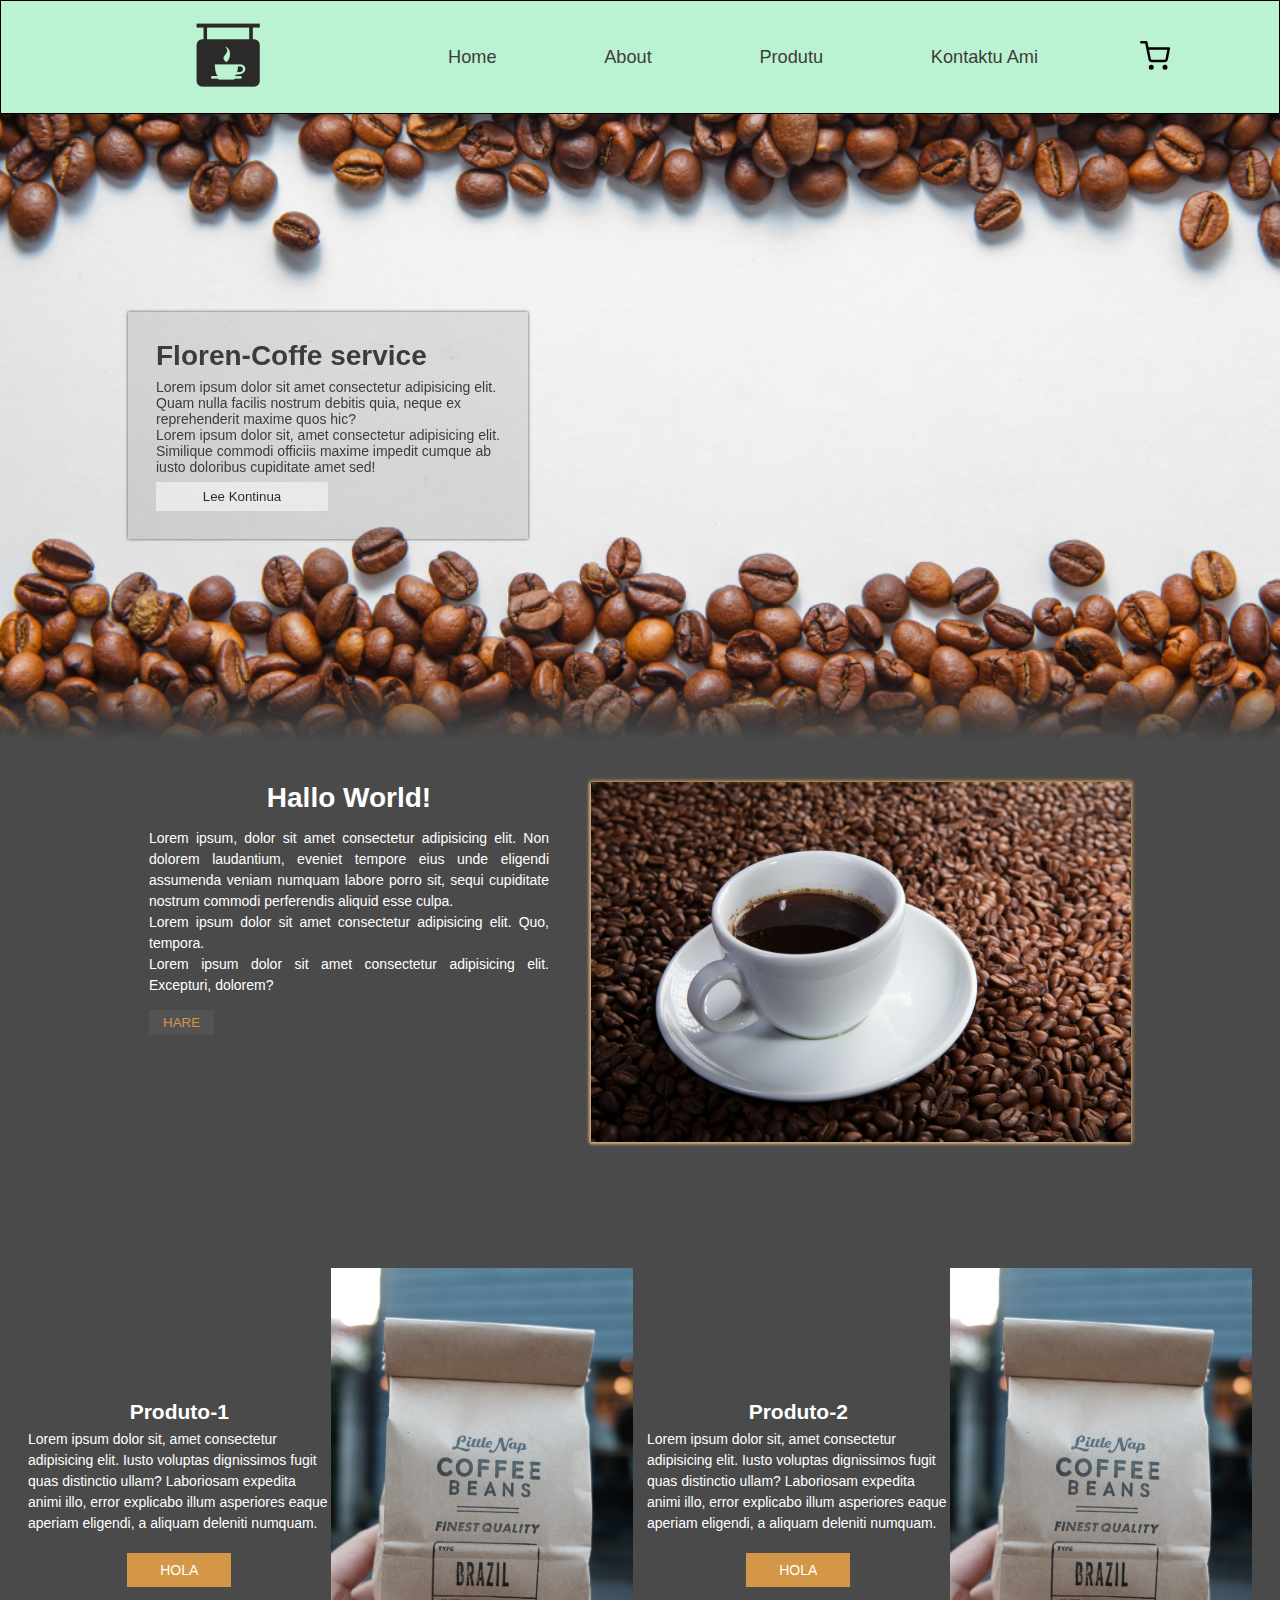
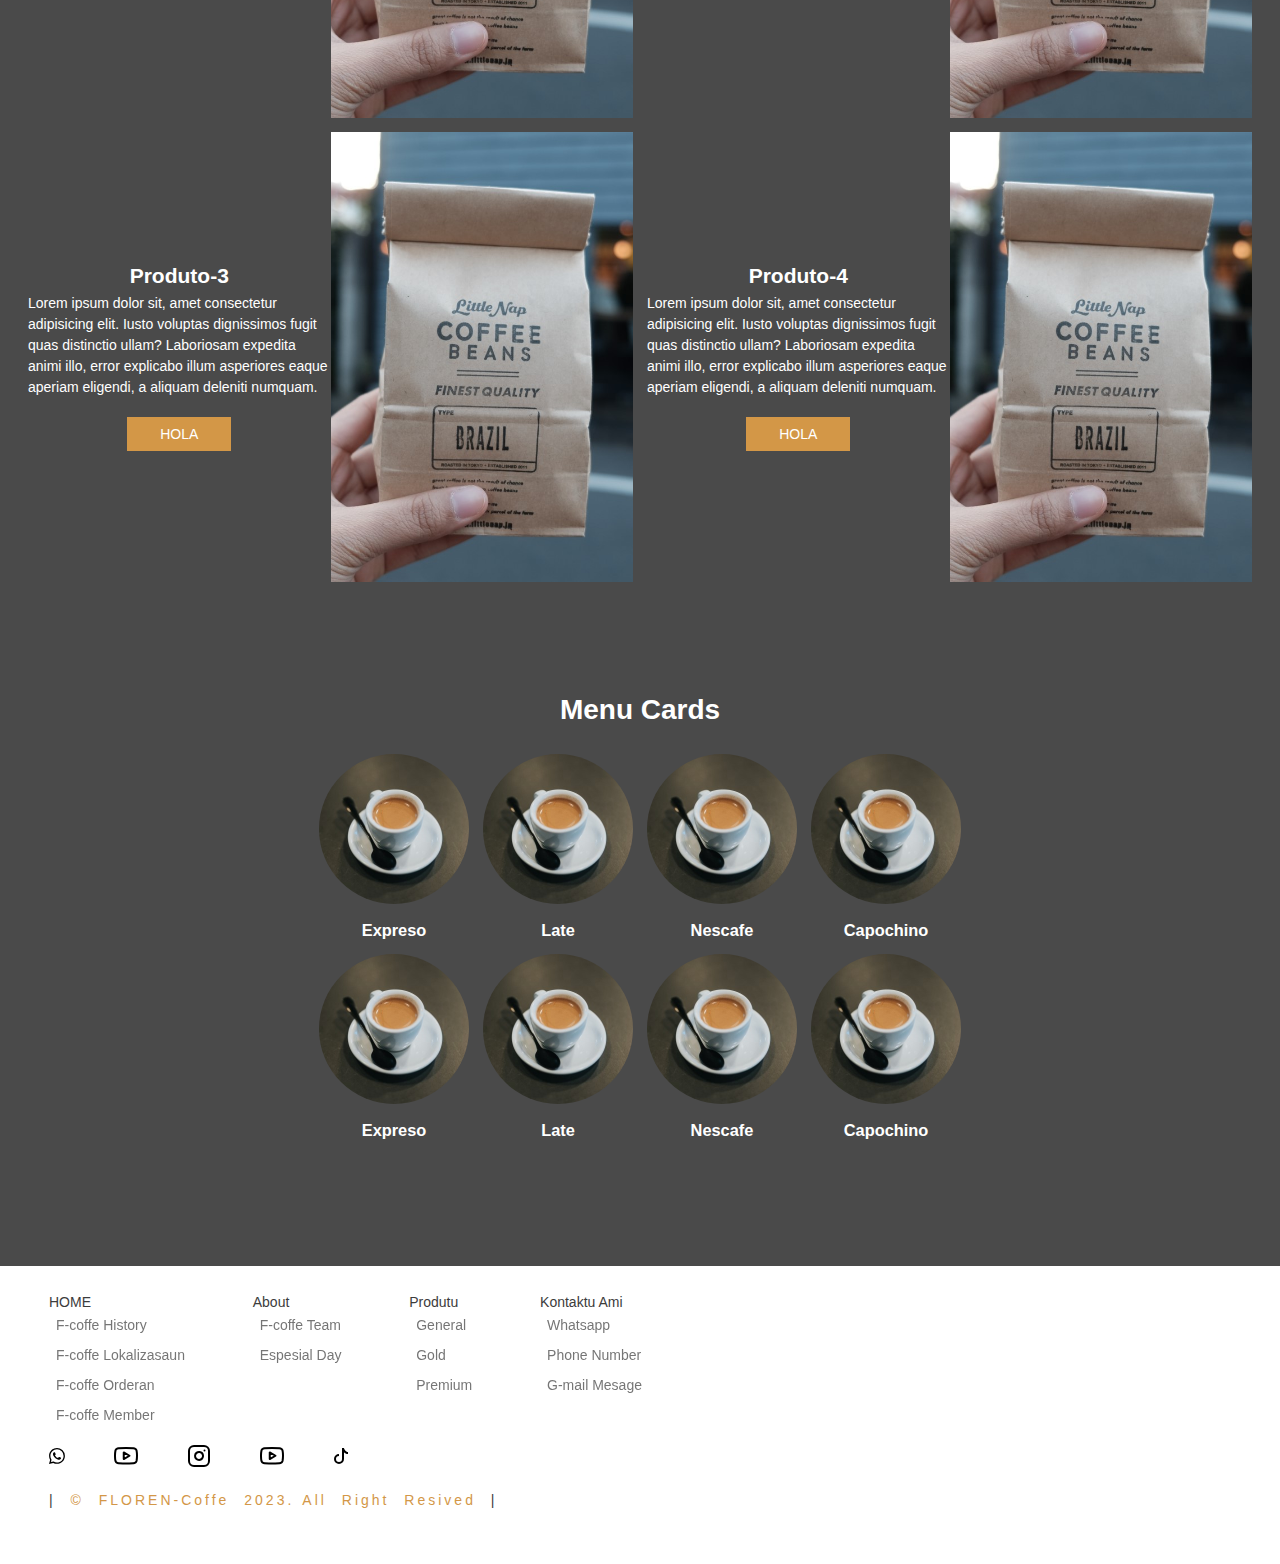
<file: index.html>
<!DOCTYPE html>
<html lang="en">
<head>
    <meta charset="UTF-8">
    <meta name="viewport" content="width=device-width, initial-scale=1.0">
    <link rel="stylesheet" href="css/coffe03.css">
    <title>Floren-coffe</title>
</head> 

<body>
    
    <div class="container">
        <header>
            <div class="logo">
                <a href="#">
                    <img src="image/icons8-coffeeshop-67.png" alt="logo">
                </a>
            </div>
            <div class="navbar">
                <div class="navigation">
                    <ul class="nav-list">
                        <li class="link-1">
                            <a href="#home">Home</a>
                            <ul class="submenu">
                                <li><a href="#">F-coffe Historia</a></li>
                                <li><a href="#">F-coffe Lokalizasaun</a></li>
                                <li><a href="#">F-coffe Member</a></li>
                                <li><a href="#">F-coffe Orderan</a></li>
                            </ul>
                        </li>
                        <li class="link-2">
                            <a href="#about">About</a>
                            <ul class="submenu">
                                <li><a href="#">F-coffe Team</a></li>
                                <li><a href="#">Espesial Day</a></li>
                            </ul>
                        </li>
                        <li class="link-3">
                            <a href="#produtos">Produtu</a>
                            <ul class="submenu">
                                <li><a href="#">General</a></li>
                                <li><a href="#">Gold</a></li>
                                <li><a href="#">Premium</a></li>
                            </ul>
                        </li>
                         <li class="link-4">
                            <a href="#kontaktu ami">Kontaktu Ami</a>
                            <ul class="submenu">
                                <li><a href="#">Whatsapp</a></li>
                                <li><a href="#">Phone Number</a></li>
                                <li><a href="#">G-mail Message</a></li>
                            </ul>
                        </li>
                    </ul>
                </div>
            </div>
            <div class="shop">
                <a href="#">
                    <img src="image/feather-icon/shopping-cart.svg" alt="shopping-cart">
                </a>
            </div>
        </header>

        <section class="hero">
            <div class="hero-content">
                <h1>Floren-Coffe <span>service</span></h1>
                <div class="hero-content-p">
                    <p>Lorem ipsum dolor sit amet consectetur adipisicing elit. Quam nulla facilis nostrum debitis quia, neque ex reprehenderit maxime quos hic?</p>
                    <p>Lorem ipsum dolor sit, amet consectetur adipisicing elit. Similique commodi officiis maxime impedit cumque ab iusto doloribus cupiditate amet sed!</p>
                </div>
                <button>Lee Kontinua</button>
            </div>
    
        </section>

        <main class="principal">
            <div class="main-content">
                <h1>Hallo World!</h1>
                <p>Lorem ipsum, dolor sit amet consectetur adipisicing elit. Non dolorem laudantium, eveniet tempore eius unde eligendi assumenda veniam numquam labore porro sit, sequi cupiditate nostrum commodi perferendis aliquid esse culpa.</p>
                <p>Lorem ipsum dolor sit amet consectetur adipisicing elit. Quo, tempora.</p>
                <p>Lorem ipsum dolor sit amet consectetur adipisicing elit. Excepturi, dolorem?</p>
                <button><a href="#">HARE</a></button>
            </div>
            <img src="image/raimond-klavins-uAk731NvaJo-unsplash.jpg" alt="main-img">
        </main>

        <section class="produtos" id="produtos">
            <div class="produto">
                <div class="produto-des">
                    <h2>produto-1</h2>
                    <p>Lorem ipsum dolor sit, amet consectetur adipisicing elit. Iusto voluptas dignissimos fugit quas distinctio ullam? Laboriosam expedita animi illo, error explicabo illum asperiores eaque aperiam eligendi, a aliquam deleniti numquam.</p>
                    <a href="#">HOLA</a>
                </div>
                <div class="produto-img"></div>
            </div>
            <div class="produto">
                <div class="produto-des">
                    <h2>produto-2</h2>
                    <p>Lorem ipsum dolor sit, amet consectetur adipisicing elit. Iusto voluptas dignissimos fugit quas distinctio ullam? Laboriosam expedita animi illo, error explicabo illum asperiores eaque aperiam eligendi, a aliquam deleniti numquam.</p>
                    <a href="#">HOLA</a>
                </div>
                <div class="produto-img"></div>
            </div>
            <div class="produto">
                <div class="produto-des">
                    <h2>produto-3</h2>
                    <p>Lorem ipsum dolor sit, amet consectetur adipisicing elit. Iusto voluptas dignissimos fugit quas distinctio ullam? Laboriosam expedita animi illo, error explicabo illum asperiores eaque aperiam eligendi, a aliquam deleniti numquam.</p>
                    <a href="#">HOLA</a>
                </div>
                <div class="produto-img"></div>
            </div>
            <div class="produto">
                <div class="produto-des">
                    <h2>produto-4</h2>
                    <p>Lorem ipsum dolor sit, amet consectetur adipisicing elit. Iusto voluptas dignissimos fugit quas distinctio ullam? Laboriosam expedita animi illo, error explicabo illum asperiores eaque aperiam eligendi, a aliquam deleniti numquam.</p>
                    <a href="#">HOLA</a>
                </div>
                <div class="produto-img">
                </div>
            </div>
        </section>

        <!-- opsional -->
        <section class="menu-cards">
            <h1>Menu Cards</h1>
            <div class="menu-box">
                <div class="menu-coffe">
                    <div class="menu">
                        <img src="image/menu-coffe.jpg" alt="kafe no sah">
                        <details>
                            <summary>
                                <h3>Expreso</h3>
                            </summary>
                            <p>Lorem ipsum dolor sit amet consectetur adipisicing elit. Reprehenderit numquam, nisi minima doloremque explicabo quasi.</p>
                        </details>
                    </div>
                    <div class="menu">
                        <img src="image/menu-coffe.jpg" alt="kafe no sah">
                        <details>
                            <summary>
                                <h3>Late</h3>
                            </summary>
                            <p>Lorem ipsum dolor sit amet consectetur adipisicing elit. Reprehenderit numquam, nisi minima doloremque explicabo quasi.</p>
                        </details>
                    </div>
                    <div class="menu">
                        <img src="image/menu-coffe.jpg" alt="kafe no sah">
                        <details>
                            <summary>
                                <h3>Nescafe</h3>
                            </summary>
                            <p>Lorem ipsum dolor sit amet consectetur adipisicing elit. Reprehenderit numquam, nisi minima doloremque explicabo quasi.</p>
                        </details>
                    </div>
                    <div class="menu">
                        <img src="image/menu-coffe.jpg" alt="kafe no sah">
                        <details>
                            <summary>
                                <h3>Capochino</h3>
                            </summary>
                            <p>Lorem ipsum dolor sit amet consectetur adipisicing elit. Reprehenderit numquam, nisi minima doloremque explicabo quasi.</p>
                        </details>
                    </div>
                </div>
                <div class="menu-coffe">
                    <div class="menu">
                        <img src="image/menu-coffe.jpg" alt="kafe no sah">
                        <details>
                            <summary>
                                <h3>Expreso</h3>
                            </summary>
                            <p>Lorem ipsum dolor sit amet consectetur adipisicing elit. Reprehenderit numquam, nisi minima doloremque explicabo quasi.</p>
                        </details>
                    </div>
                    <div class="menu">
                        <img src="image/menu-coffe.jpg" alt="kafe no sah">
                        <details>
                            <summary>
                                <h3>Late</h3>
                            </summary>
                            <p>Lorem ipsum dolor sit amet consectetur adipisicing elit. Reprehenderit numquam, nisi minima doloremque explicabo quasi.</p>
                        </details>
                    </div>
                    <div class="menu">
                        <img src="image/menu-coffe.jpg" alt="kafe no sah">
                        <details>
                            <summary>
                                <h3>Nescafe</h3>
                            </summary>
                            <p>Lorem ipsum dolor sit amet consectetur adipisicing elit. Reprehenderit numquam, nisi minima doloremque explicabo quasi.</p>
                        </details>
                    </div>
                    <div class="menu">
                        <img src="image/menu-coffe.jpg" alt="kafe no sah">
                        <details>
                            <summary>
                                <h3>Capochino</h3>
                            </summary>
                            <p>Lorem ipsum dolor sit amet consectetur adipisicing elit. Reprehenderit numquam, nisi minima doloremque explicabo quasi.</p>
                        </details>
                    </div>
                </div>
            </div>
        </section>
    </div>
    <footer class="footer">
        <div class="menu-nav">
            <ul class="main-list">
                <li>
                    <a href="#" class="main-link">HOME</a>
                    <ul class="sublink">
                        <li>
                            <a href="#">F-coffe History</a>
                        </li>
                        <li>
                            <a href="#">F-coffe Lokalizasaun</a>
                        </li>
                        <li>
                            <a href="#">F-coffe Orderan</a>
                        </li>
                        <li>
                            <a href="#">F-coffe Member</a>
                        </li>
                    </ul>
                </li>
                <li>
                    <a href="#" class="main-link">About</a>
                    <ul>
                        <li>
                            <a href="#">F-coffe Team</a>
                        </li>
                        <li>
                            <a href="#">Espesial Day</a>
                        </li>
                    </ul>
                </li>
                <li>
                    <a href="#" class="main-link">Produtu</a>
                    <ul>
                        <li>
                            <a href="#">General</a>
                        </li>
                        <li>
                            <a href="#">Gold</a>
                        </li>
                        <li>
                            <a href="#">Premium</a>
                        </li>
                    </ul>
                </li>
                <li>
                    <a href="#" class="main-link">Kontaktu Ami</a>
                    <ul>
                        <li>
                            <a href="#">Whatsapp</a>
                        </li>
                        <li>
                            <a href="#">Phone Number</a>
                        </li>
                        <li>
                            <a href="#">G-mail Mesage</a>
                        </li>
                    </ul>
                </li>
            </ul>
        </div>
            <div class="feather-icon">
                <img src="image/feather-icon/whatsapp.svg" alt="kontaktu ami">
                <img src="image/feather-icon/youtube.svg" alt="kontaktu ami">
                <img src="image/feather-icon/instagram.svg" alt="kontaktu ami">
                <img src="image/feather-icon/youtube.svg" alt="kontaktu ami">
                <img src="image/feather-icon/tiktok.svg" alt="kontaktu ami">
            </div>
            <div class="copyright">
                <P>| <span>© FLOREN-Coffe 2023.</span> </p>
                    <p><span>All Right Resived</span> |</P>
            </div>
    </footer>

</body>

</html>
</file>
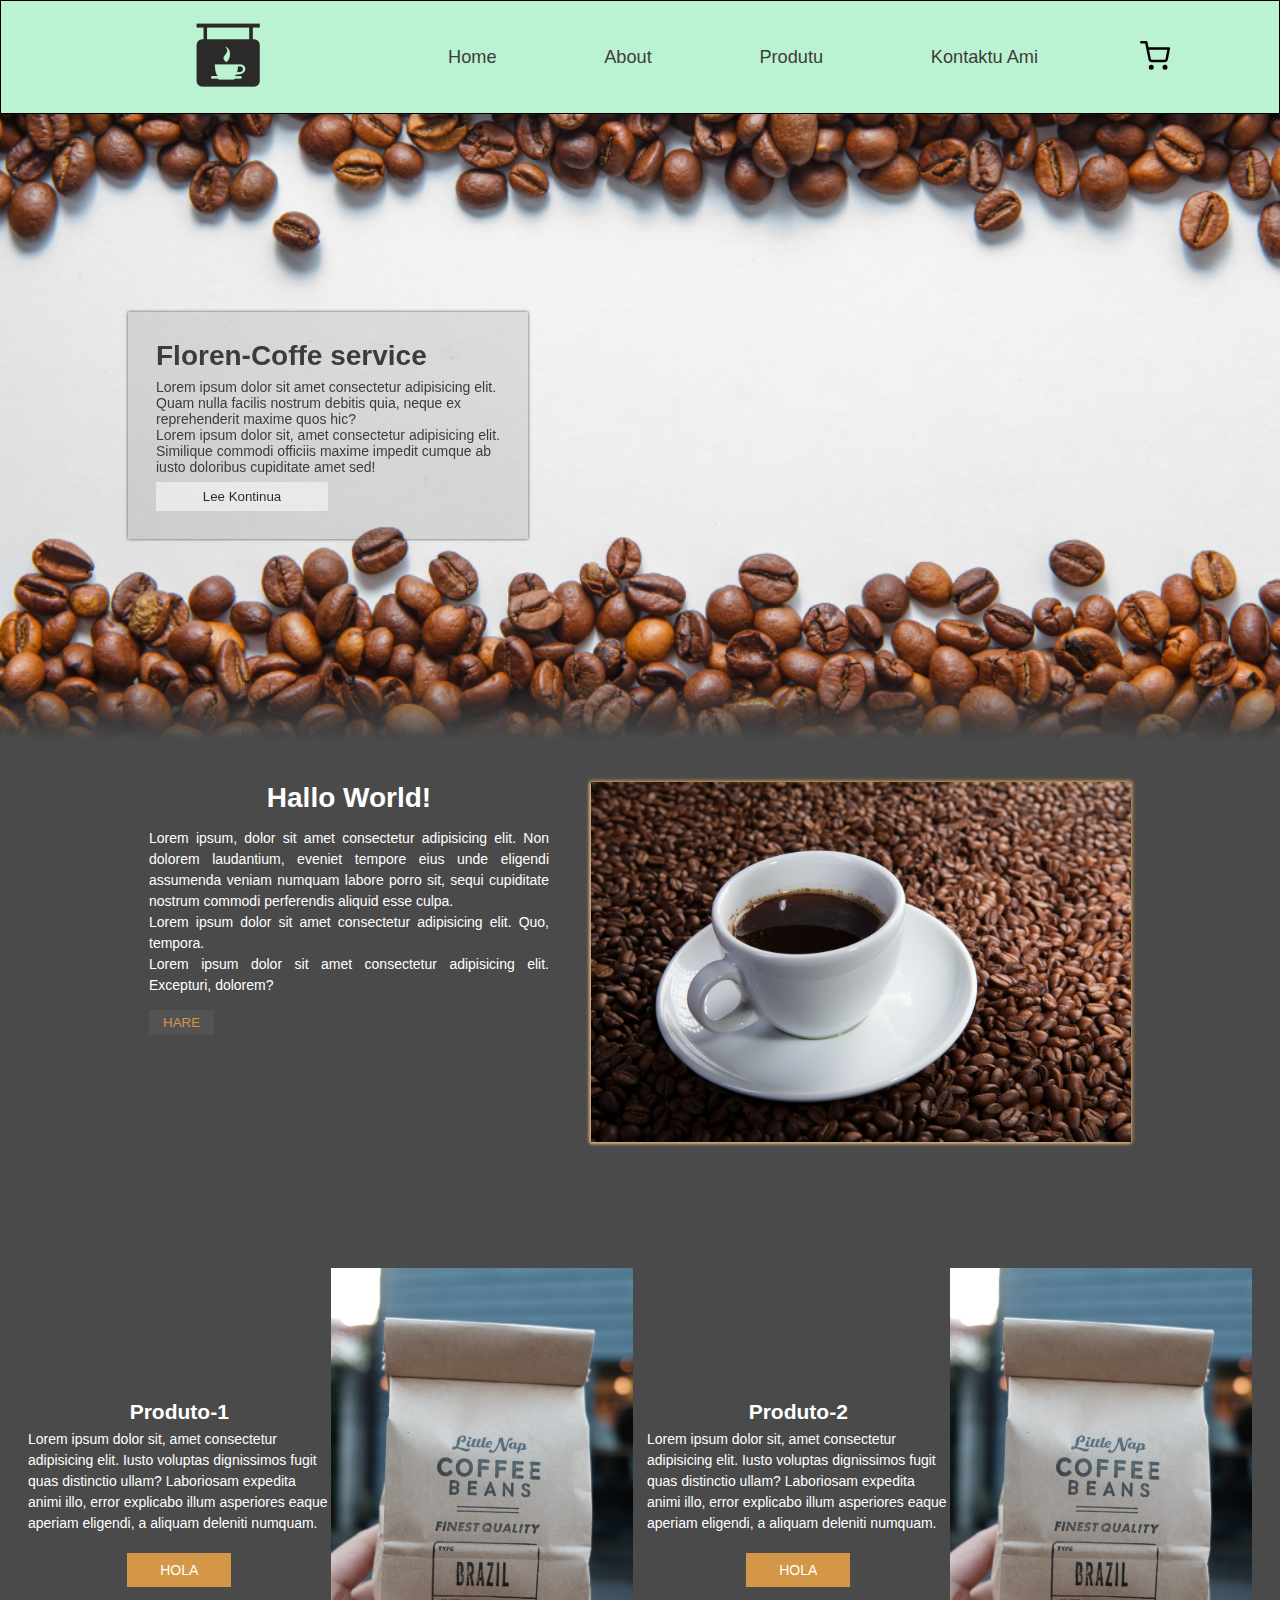
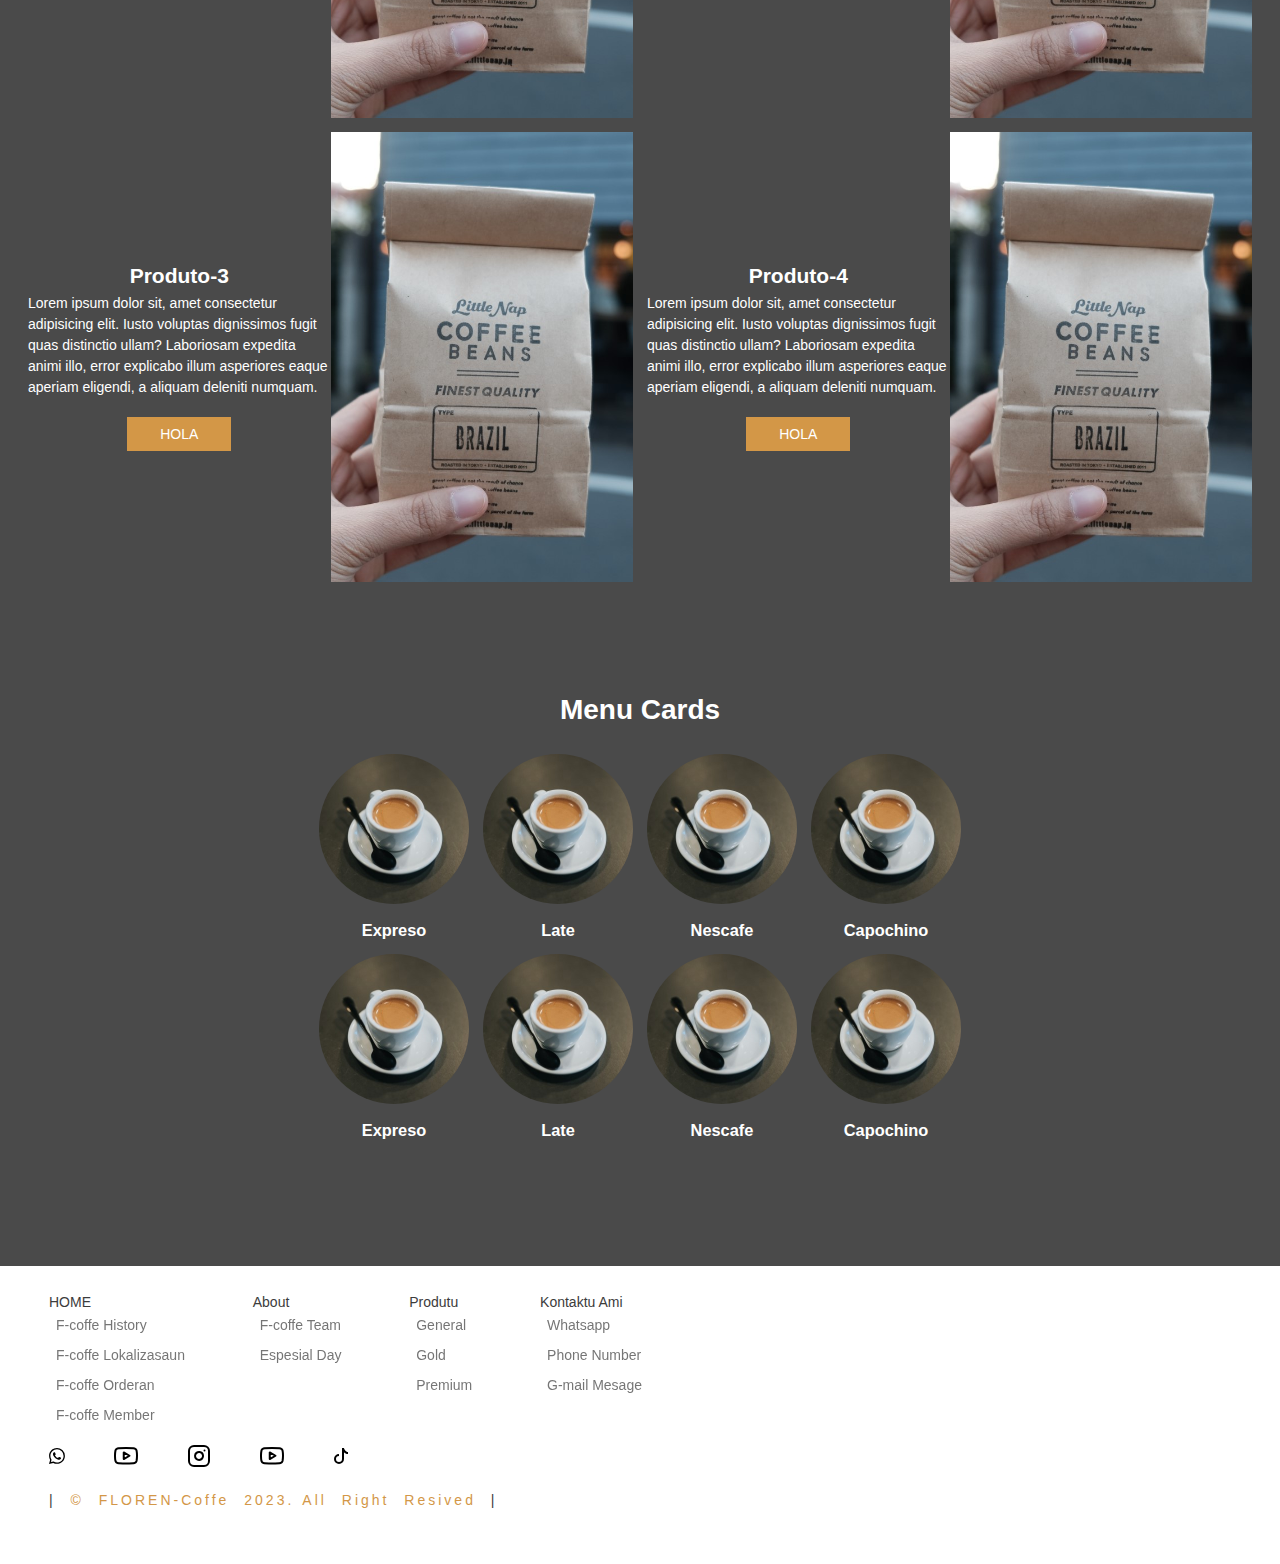
<file: coffe03.html>
<!DOCTYPE html>
<html lang="en">
<head>
    <meta charset="UTF-8">
    <meta name="viewport" content="width=device-width, initial-scale=1.0">
    <link rel="stylesheet" href="css/coffe03.css">
    <title>Floren-coffe</title>
</head> 

<body>
    
    <div class="container">
        <header>
            <div class="logo">
                <a href="#">
                    <img src="image/icons8-coffeeshop-67.png" alt="logo">
                </a>
            </div>
            <div class="navbar">
                <div class="navigation">
                    <ul class="nav-list">
                        <li class="link-1">
                            <a href="#home">Home</a>
                            <ul class="submenu">
                                <li><a href="#">F-coffe Historia</a></li>
                                <li><a href="#">F-coffe Lokalizasaun</a></li>
                                <li><a href="#">F-coffe Member</a></li>
                                <li><a href="#">F-coffe Orderan</a></li>
                            </ul>
                        </li>
                        <li class="link-2">
                            <a href="#about">About</a>
                            <ul class="submenu">
                                <li><a href="#">F-coffe Team</a></li>
                                <li><a href="#">Espesial Day</a></li>
                            </ul>
                        </li>
                        <li class="link-3">
                            <a href="#produtos">Produtu</a>
                            <ul class="submenu">
                                <li><a href="#">General</a></li>
                                <li><a href="#">Gold</a></li>
                                <li><a href="#">Premium</a></li>
                            </ul>
                        </li>
                         <li class="link-4">
                            <a href="#kontaktu ami">Kontaktu Ami</a>
                            <ul class="submenu">
                                <li><a href="#">Whatsapp</a></li>
                                <li><a href="#">Phone Number</a></li>
                                <li><a href="#">G-mail Message</a></li>
                            </ul>
                        </li>
                    </ul>
                </div>
            </div>
            <div class="shop">
                <a href="#">
                    <img src="image/feather-icon/shopping-cart.svg" alt="shopping-cart">
                </a>
            </div>
        </header>

        <section class="hero">
            <div class="hero-content">
                <h1>Floren-Coffe <span>service</span></h1>
                <div class="hero-content-p">
                    <p>Lorem ipsum dolor sit amet consectetur adipisicing elit. Quam nulla facilis nostrum debitis quia, neque ex reprehenderit maxime quos hic?</p>
                    <p>Lorem ipsum dolor sit, amet consectetur adipisicing elit. Similique commodi officiis maxime impedit cumque ab iusto doloribus cupiditate amet sed!</p>
                </div>
                <button>Lee Kontinua</button>
            </div>
    
        </section>

        <main class="principal">
            <div class="main-content">
                <h1>Hallo World!</h1>
                <p>Lorem ipsum, dolor sit amet consectetur adipisicing elit. Non dolorem laudantium, eveniet tempore eius unde eligendi assumenda veniam numquam labore porro sit, sequi cupiditate nostrum commodi perferendis aliquid esse culpa.</p>
                <p>Lorem ipsum dolor sit amet consectetur adipisicing elit. Quo, tempora.</p>
                <p>Lorem ipsum dolor sit amet consectetur adipisicing elit. Excepturi, dolorem?</p>
                <button><a href="#">HARE</a></button>
            </div>
            <img src="image/raimond-klavins-uAk731NvaJo-unsplash.jpg" alt="main-img">
        </main>

        <section class="produtos" id="produtos">
            <div class="produto">
                <div class="produto-des">
                    <h2>produto-1</h2>
                    <p>Lorem ipsum dolor sit, amet consectetur adipisicing elit. Iusto voluptas dignissimos fugit quas distinctio ullam? Laboriosam expedita animi illo, error explicabo illum asperiores eaque aperiam eligendi, a aliquam deleniti numquam.</p>
                    <a href="#">HOLA</a>
                </div>
                <div class="produto-img"></div>
            </div>
            <div class="produto">
                <div class="produto-des">
                    <h2>produto-2</h2>
                    <p>Lorem ipsum dolor sit, amet consectetur adipisicing elit. Iusto voluptas dignissimos fugit quas distinctio ullam? Laboriosam expedita animi illo, error explicabo illum asperiores eaque aperiam eligendi, a aliquam deleniti numquam.</p>
                    <a href="#">HOLA</a>
                </div>
                <div class="produto-img"></div>
            </div>
            <div class="produto">
                <div class="produto-des">
                    <h2>produto-3</h2>
                    <p>Lorem ipsum dolor sit, amet consectetur adipisicing elit. Iusto voluptas dignissimos fugit quas distinctio ullam? Laboriosam expedita animi illo, error explicabo illum asperiores eaque aperiam eligendi, a aliquam deleniti numquam.</p>
                    <a href="#">HOLA</a>
                </div>
                <div class="produto-img"></div>
            </div>
            <div class="produto">
                <div class="produto-des">
                    <h2>produto-4</h2>
                    <p>Lorem ipsum dolor sit, amet consectetur adipisicing elit. Iusto voluptas dignissimos fugit quas distinctio ullam? Laboriosam expedita animi illo, error explicabo illum asperiores eaque aperiam eligendi, a aliquam deleniti numquam.</p>
                    <a href="#">HOLA</a>
                </div>
                <div class="produto-img">
                </div>
            </div>
        </section>

        <!-- opsional -->
        <section class="menu-cards">
            <h1>Menu Cards</h1>
            <div class="menu-box">
                <div class="menu-coffe">
                    <div class="menu">
                        <img src="image/menu-coffe.jpg" alt="kafe no sah">
                        <details>
                            <summary>
                                <h3>Expreso</h3>
                            </summary>
                            <p>Lorem ipsum dolor sit amet consectetur adipisicing elit. Reprehenderit numquam, nisi minima doloremque explicabo quasi.</p>
                        </details>
                    </div>
                    <div class="menu">
                        <img src="image/menu-coffe.jpg" alt="kafe no sah">
                        <details>
                            <summary>
                                <h3>Late</h3>
                            </summary>
                            <p>Lorem ipsum dolor sit amet consectetur adipisicing elit. Reprehenderit numquam, nisi minima doloremque explicabo quasi.</p>
                        </details>
                    </div>
                    <div class="menu">
                        <img src="image/menu-coffe.jpg" alt="kafe no sah">
                        <details>
                            <summary>
                                <h3>Nescafe</h3>
                            </summary>
                            <p>Lorem ipsum dolor sit amet consectetur adipisicing elit. Reprehenderit numquam, nisi minima doloremque explicabo quasi.</p>
                        </details>
                    </div>
                    <div class="menu">
                        <img src="image/menu-coffe.jpg" alt="kafe no sah">
                        <details>
                            <summary>
                                <h3>Capochino</h3>
                            </summary>
                            <p>Lorem ipsum dolor sit amet consectetur adipisicing elit. Reprehenderit numquam, nisi minima doloremque explicabo quasi.</p>
                        </details>
                    </div>
                </div>
                <div class="menu-coffe">
                    <div class="menu">
                        <img src="image/menu-coffe.jpg" alt="kafe no sah">
                        <details>
                            <summary>
                                <h3>Expreso</h3>
                            </summary>
                            <p>Lorem ipsum dolor sit amet consectetur adipisicing elit. Reprehenderit numquam, nisi minima doloremque explicabo quasi.</p>
                        </details>
                    </div>
                    <div class="menu">
                        <img src="image/menu-coffe.jpg" alt="kafe no sah">
                        <details>
                            <summary>
                                <h3>Late</h3>
                            </summary>
                            <p>Lorem ipsum dolor sit amet consectetur adipisicing elit. Reprehenderit numquam, nisi minima doloremque explicabo quasi.</p>
                        </details>
                    </div>
                    <div class="menu">
                        <img src="image/menu-coffe.jpg" alt="kafe no sah">
                        <details>
                            <summary>
                                <h3>Nescafe</h3>
                            </summary>
                            <p>Lorem ipsum dolor sit amet consectetur adipisicing elit. Reprehenderit numquam, nisi minima doloremque explicabo quasi.</p>
                        </details>
                    </div>
                    <div class="menu">
                        <img src="image/menu-coffe.jpg" alt="kafe no sah">
                        <details>
                            <summary>
                                <h3>Capochino</h3>
                            </summary>
                            <p>Lorem ipsum dolor sit amet consectetur adipisicing elit. Reprehenderit numquam, nisi minima doloremque explicabo quasi.</p>
                        </details>
                    </div>
                </div>
            </div>
        </section>
    </div>
    <footer class="footer">
        <div class="menu-nav">
            <ul class="main-list">
                <li>
                    <a href="#" class="main-link">HOME</a>
                    <ul class="sublink">
                        <li>
                            <a href="#">F-coffe History</a>
                        </li>
                        <li>
                            <a href="#">F-coffe Lokalizasaun</a>
                        </li>
                        <li>
                            <a href="#">F-coffe Orderan</a>
                        </li>
                        <li>
                            <a href="#">F-coffe Member</a>
                        </li>
                    </ul>
                </li>
                <li>
                    <a href="#" class="main-link">About</a>
                    <ul>
                        <li>
                            <a href="#">F-coffe Team</a>
                        </li>
                        <li>
                            <a href="#">Espesial Day</a>
                        </li>
                    </ul>
                </li>
                <li>
                    <a href="#" class="main-link">Produtu</a>
                    <ul>
                        <li>
                            <a href="#">General</a>
                        </li>
                        <li>
                            <a href="#">Gold</a>
                        </li>
                        <li>
                            <a href="#">Premium</a>
                        </li>
                    </ul>
                </li>
                <li>
                    <a href="#" class="main-link">Kontaktu Ami</a>
                    <ul>
                        <li>
                            <a href="#">Whatsapp</a>
                        </li>
                        <li>
                            <a href="#">Phone Number</a>
                        </li>
                        <li>
                            <a href="#">G-mail Mesage</a>
                        </li>
                    </ul>
                </li>
            </ul>
        </div>
            <div class="feather-icon">
                <img src="image/feather-icon/whatsapp.svg" alt="kontaktu ami">
                <img src="image/feather-icon/youtube.svg" alt="kontaktu ami">
                <img src="image/feather-icon/instagram.svg" alt="kontaktu ami">
                <img src="image/feather-icon/youtube.svg" alt="kontaktu ami">
                <img src="image/feather-icon/tiktok.svg" alt="kontaktu ami">
            </div>
            <div class="copyright">
                <P>| <span>© FLOREN-Coffe 2023.</span> </p>
                    <p><span>All Right Resived</span> |</P>
            </div>
    </footer>

</body>

</html>
</file>
<file: css/coffe03.css>
/* dezain bazeia ba website starbucks no rosela coffe*/
:root{
    --bg: rgb(74, 74, 74);
    --st: #BBF3D2;
    --nd:  #D39747;
    --rd: #BA7E2D;
    --clr:#3c3c3c;
    --clr-nd: #D39747;
    font-size: 14px;
    /* scroll-behavior: smooth; */
}
*{
    box-sizing: border-box;
    margin: 0;
    padding: 0;
}
body{   
    font-family: Arial, Helvetica, sans-serif;
    background: var(--bg);
    color: #fff;
}
body section,
body main{
    margin-bottom: 8rem;
}
.container{
    display: grid;
}

/* header hahu */
header{
    position: fixed;
    z-index: 100;
    background-color: var(--st);
    width: 100%;
    padding: 1.5rem;
    border: 1px solid black;
    display: flex;
    justify-content: space-around;
}
header .logo{
    flex: 2;
    display: grid;
    place-content: center;
}

/* > navbar */
header .navbar{
    display: flex;
    align-items: center;
    flex: 3;
}
.navbar .navigation{
    flex: 2;
}
.navbar .navigation .nav-list{
    list-style: none;
    display: flex;
    justify-content: space-between;
}
.navigation .nav-list li{
    position: relative;
}
.navigation .nav-list li a{
    font-size: 1.3rem;
    text-decoration: none;
    color: var(--clr);
    padding: .5rem 1rem;
}
.navigation ul li:hover a{
    color: var(--nd);
}
/* > navbar end*/

header .shop{
    flex: 1;
    display: grid;
    place-content: center;
}
header .shop img{
    width: 30px;
}

/* > ul > sub-menu */
.navigation .nav-list li ul.submenu{
    position: absolute;
    top: 1rem;
    left: 0;
    width: max-content;
    padding: 1.2rem;
    background-color: rgba(122, 122, 122, .7);
    list-style: none;
    display: flex;
    flex-direction: column;
    gap: .5rem;
    opacity: 0;
    visibility: hidden;
    transform: translatey(0);
    z-index: 99;
    transition: all 200ms linear;
}
.nav-list li .submenu li a{
    color: #fff;
}
.navigation .nav-list li:hover .submenu {
    opacity: 1;
    visibility: visible;
    transform: translatey(1rem);
}
li .submenu li a:hover{
    color: var(--clr-nd);
}

/* hero section strar */
.hero{
    width: 100%;
    height: 70vh;
    margin-top: 110px;
    margin-bottom: 1rem;
    display: flex;
    align-items: center;
    background: url('../image/coffee-beans-top-view-white-background-space-text.jpg');
    background-position: center;
    background-repeat: no-repeat;
    background-size:cover;
    -webkit-mask-image: linear-gradient(rgba(74, 74, 74, 1) 90%, rgba(74, 74, 74, 0));
    mask-image: linear-gradient(rgba(74, 74, 74, 1) 90%, rgba(74, 74, 74, 0));
}
.hero .hero-content{
    padding: 2rem;
    position: relative;
    left: 10%;
    display: flex;
    flex-direction: column;
    gap: .5rem;
    background-color: #00000017;
    width: 80vw;
    color: var(--clr);
    text-align: justi fy;
    box-shadow: 0 0 3px var(--bg);
}
.hero .hero-content button{
    padding-block: .5rem;
    width: 50%;
    opacity: .8;
    outline: none;
    border: none;
}
/* hero section end */

/* main star*/
main{
    padding: 2rem 1rem 1rem 1rem;
    gap: 3rem;
    display: flex;
    flex-direction: row;
    flex-wrap: wrap;
    justify-content: center;
    align-items: center;
}
main img{
    max-height: 40vh;
    box-shadow: 0 0 4px 1px var(--nd), -1px 1px 3px #fff;
}

main .main-content{
    width: 400px;
    align-self: flex-start;
}
main .main-content h1{
    text-align: center;
    margin-bottom: 1rem;
}
main .main-content p{
    text-align: justify;
    line-height: 1.5rem;
}
main .main-content button{
    margin-top: 1rem;
    padding: 5px 1rem;
    background-color: rgba(255, 255, 255, 0.05);
    outline: none;
    border: none;
}
.main-content button a{
    text-decoration: none;
    color: var(--nd);
}
.main-content button:hover{
    background-color: rgb(255, 255, 255);
}
/* main section end */

/* produtu section star */
.produtos{
    padding-inline: 2rem;
    display: grid;
    gap: 1rem;
    grid-template-columns: repeat(auto-fit, 1fr);
}
.produtos .produto{
    display: flex;
    min-height: 50vh;
}
.produto .produto-des{
    max-width: 50%;
    display: grid;
    grid-template-columns: 1fr;
    gap: .5rem;
    place-content: center;
    line-height: 1.5rem;
}
.produto .produto-des h2{
    text-transform: capitalize;
    text-align: center;
}
.produto .produto-des a{
    width: 100px;
    height: 30px;
    justify-self: center;
    text-decoration: none;
    background-color: var(--nd);
    color: #fff;
    text-align: center;
    padding: 5px 1rem;
    margin-top: 1rem;
    outline: 2px solid var(--nd);
    transition: all 80ms linear;
}
.produto .produto-des a:hover{
    scale: .9;
    outline-offset: 2px;
    outline: 2px solid var(--nd);
    transition: all 80ms linear;
}

.produto .produto-img{
    width: 70%;
    height: auto;
    background-image: url("../image/product-kopi.jpg");
    background-position: center;
    background-size: cover;
/* produtu setion end */

/* menu-cards section star */    
}
.menu-cards{
    width: calc(100vw - 20%);
    margin-inline: auto;
    display: grid;
    grid-template-columns: 1fr;
    place-content: center;
    gap: 2rem;
}

.menu-cards h1{
    text-align: center;
}
.menu-box .menu-coffe {
    display: flex;
    flex-wrap: wrap;
    justify-content: center;
    gap: 1rem;
}
.menu-box img{
    width: 150px;
    border-radius: 50%;
}
.menu-coffe .menu details{
    text-align: center;
    position: relative;
}
.menu details summary::marker{
    content: '';
}
details summary h3{
    padding: 1rem;
}
.menu details p {
    padding: 1rem;
    position: absolute;
    width: 200px;
    top: 25px;
    left: 105px;
    background-color: rgb(255, 255, 255);
    box-shadow: 0 0 5px black;
    color: var(--clr-nd);
    border-radius: 0 10px 10px 10px;
}
/* menu-cards section end */

/* footer star */
footer{
    width: 100%;
    padding-inline: 3.5rem  2rem;
    padding-block: 2rem 3rem;
    background: white;
}footer .menu-nav{
    max-width: 600px;
    list-style: none;
}
footer .menu-nav .main-list a.main-link{
    color:var(--clr);
    opacity: 1;
}
footer .menu-nav .main-list a.main-link:hover{
    color: var(--rd);
}
footer .menu-nav a{
    text-decoration: none;
    color: var(--clr);
    opacity: .7;
}
footer ul li a:hover{
    color: var(--rd);
}
footer .menu-nav .main-list{
    display: flex;
    justify-content: space-between;
    flex-wrap: wrap;
    gap: 2rem;
}
.menu-nav ul li ul{
    display: flex;
    flex-direction: column;
}
.menu-nav ul li ul li{
    padding: .5rem;
}
footer .feather-icon{
    padding-block: 1rem 10px;
    max-width: 300px;
    display: flex;
    justify-content: space-between;
}
footer .copyright{
    display: flex;
    gap: 8px;
    flex-wrap: wrap;
    padding-block: 1rem;
    color: var(--clr);
}
footer .copyright P{
    word-spacing: 8px;
    letter-spacing: 3px;
}
footer .copyright P span{
    color: var(--clr-nd);
}

/* footer end */

/* media query breackpoint */
@media only screen and (min-width: 768px){
    .hero .hero-content{
        width: 400px;
    }
}
@media only screen and (min-width: 1024px){
    .hero{
        background-position-y: -12vw;
        }
        .produtos{
            grid-template-columns: repeat(2, 1fr);
        }
}
</file>
